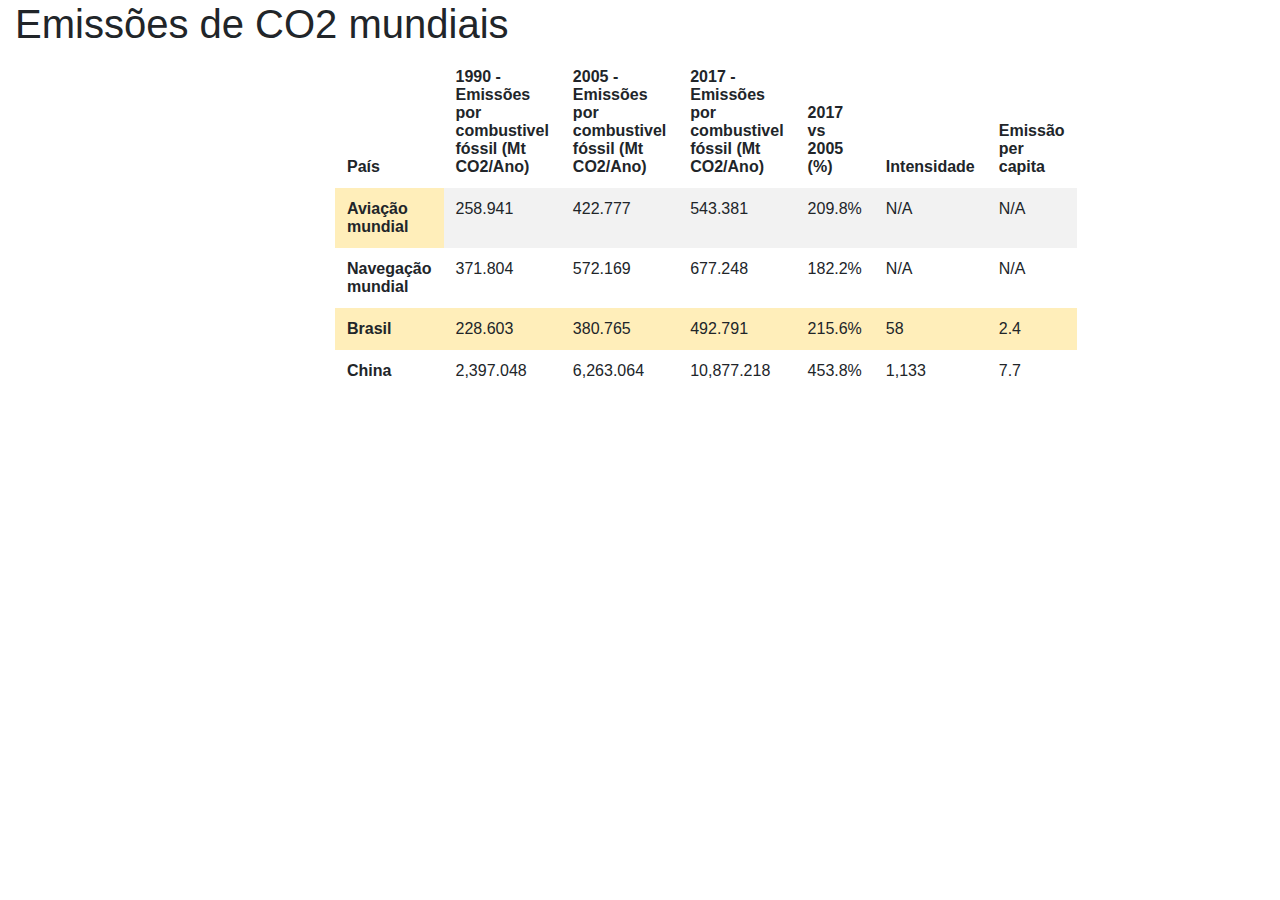
<file: responsivo/tabela.html>
<meta name="viewport" content="width=device-width, initial-scale=1.0">
<link rel="stylesheet" href="https://stackpath.bootstrapcdn.com/bootstrap/4.3.1/css/bootstrap.min.css">


<html>
<head></head>
<body>
    <div class="container-fluid">
        <h1>Emissões de CO2 mundiais</h1>
        <div class="row">
            <div class="offset-md-3 col-12 col-md-6">
                <table class="table table-striped table-borderless table-hover">
                    <thead>
                        <tr>
                            <th>País</th>
                            <th>1990 - Emissões por combustivel fóssil (Mt CO2/Ano)</th>
                            <th>2005 - Emissões por combustivel fóssil (Mt CO2/Ano)</th>
                            <th>2017 - Emissões por combustivel fóssil (Mt CO2/Ano)</th>
                            <th>2017 vs 2005 (%)</th>
                            <th>Intensidade</th>
                            <th>Emissão per capita</th>
                        </tr>
                    </thead>
                    <tbody>
                        <tr>
                            <th class="table-warning">Aviação mundial</th>
                            <td>258.941</td>
                            <td>422.777</td>
                            <td>543.381	</td>
                            <td>209.8%</td>
                            <td>N/A</td>
                            <td>N/A</td>
                        </tr>
                        <tr>
                            <th>Navegação mundial</th>
                            <td>371.804</td>
                            <td>572.169</td>
                            <td>677.248</td>
                            <td>182.2%</td>
                            <td>N/A</td>
                            <td>N/A</td>
                        </tr>
                        <tr class="table-warning">
                            <th>Brasil</th>
                            <td>228.603</td>
                            <td>380.765</td>
                            <td>492.791</td>
                            <td>215.6%</td>
                            <td>58</td>
                            <td>2.4</td>
                        </tr>
                        <tr>
                            <th>China</th>
                            <td>2,397.048</td>
                            <td>6,263.064</td>
                            <td>10,877.218</td>
                            <td>453.8%</td>
                            <td>1,133</td>
                            <td>7.7</td>
                        </tr>
                    </tbody>
                </table>
            </div>
        </div>
    </div>
</body>
</html>
</file>
